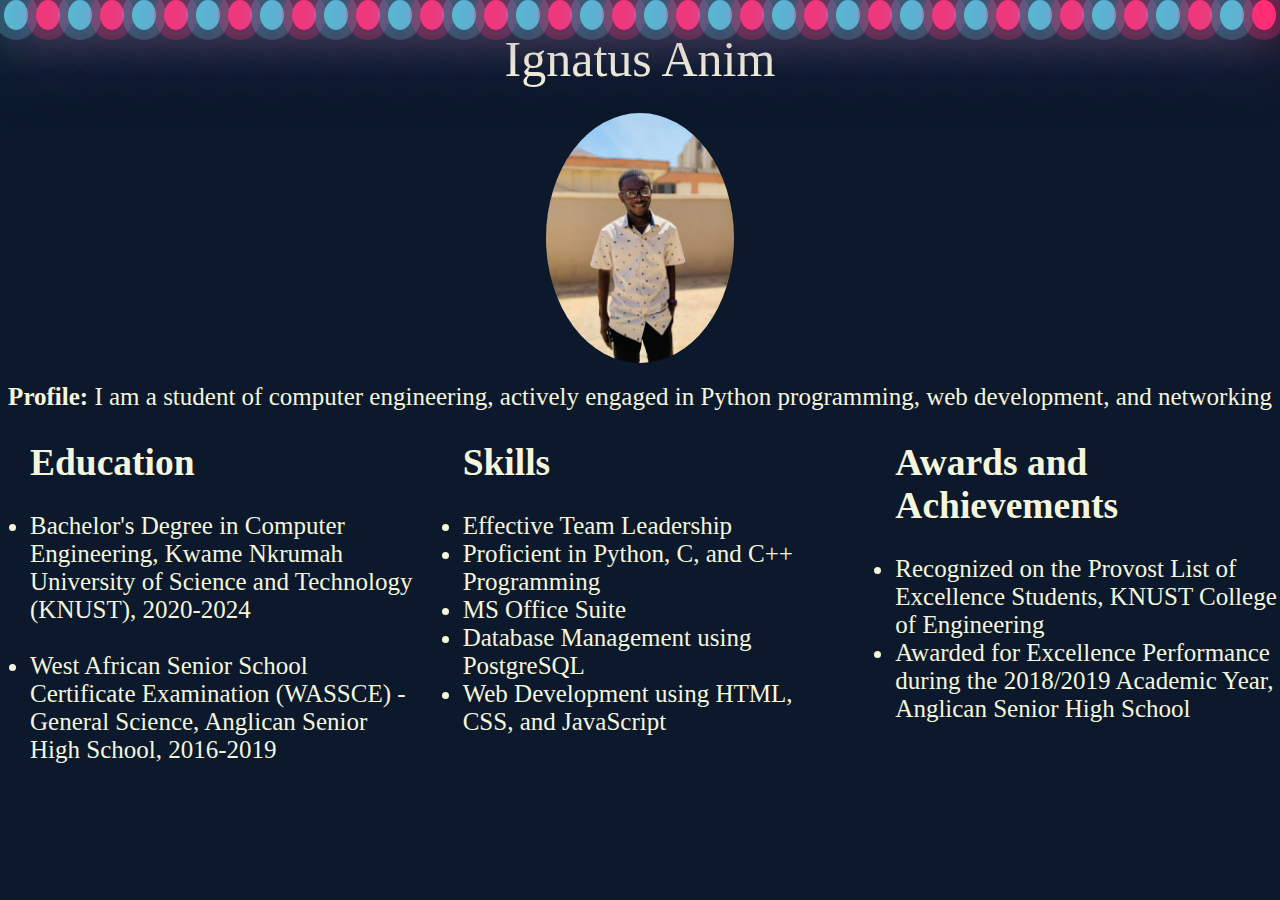
<file: index.html>
<!DOCTYPE html>
<html lang="en">
<head>
    <meta charset="UTF-8">
    <title>My Resume</title>
    <link rel="stylesheet" href="./style.css">
    <link rel="preconnect" href="https://fonts.googleapis.com">
    <link rel="preconnect" href="https://fonts.gstatic.com" crossorigin>
    <link
      href="https://fonts.googleapis.com/css2?family=Merriweather:ital,wght@0,300;0,400;0,700;0,900;1,300;1,400;1,700;1,900&family=Sacramento&display=swap"
      rel="stylesheet">
</head>
<body>
<div class="container"> 
        <div class="bubbles">
        <span style="--i:11;"></span>
        <span style="--i:12;"></span>
        <span style="--i:24;"></span>
        <span style="--i:10;"></span>
        <span style="--i:14;"></span>
        <span style="--i:23;"></span>
        <span style="--i:18;"></span>
        <span style="--i:16;"></span>
        <span style="--i:19;"></span>
        <span style="--i:20;"></span>
        <span style="--i:22;"></span>
        <span style="--i:25;"></span>
        <span style="--i:18;"></span>
        <span style="--i:21;"></span>
        <span style="--i:15;"></span>
        <span style="--i:13;"></span>
        <span style="--i:26;"></span>
        <span style="--i:17;"></span>
        <span style="--i:13;"></span>
        <span style="--i:28;"></span>
        <span style="--i:11;"></span>
        <span style="--i:12;"></span>
        <span style="--i:24;"></span>
        <span style="--i:10;"></span>
        <span style="--i:14;"></span>
        <span style="--i:23;"></span>
        <span style="--i:18;"></span>
        <span style="--i:16;"></span>
        <span style="--i:19;"></span>
        <span style="--i:20;"></span>
        <span style="--i:22;"></span>
        <span style="--i:25;"></span>
        <span style="--i:18;"></span>
        <span style="--i:21;"></span>
        <span style="--i:15;"></span>
        <span style="--i:13;"></span>
        <span style="--i:26;"></span>
        <span style="--i:17;"></span>
        <span style="--i:13;"></span>
        <span style="--i:28;"></span>
    </div>

    <div class="top">
        <h1>Ignatus Anim</h1>
        <img src="assets/newprof.jpg" height="250">
       
        <p><strong>Profile:</strong> I am a student of computer engineering, actively engaged in Python programming, 
            web development, and networking</p>
    </div>

    <div class="middle">
        <div class="edu">
            <h2>Education</h2>
            <br>
            <ul>
                <li>Bachelor's Degree in Computer Engineering, 
                    Kwame Nkrumah University of Science and Technology (KNUST), 
                    2020-2024</li>
                <br>
                <li>West African Senior School Certificate Examination (WASSCE) - 
                    General Science, 
                    Anglican Senior High School, 2016-2019</li>
            </ul>
    
        </div>

        <div class="ski">
            <h2> Skills</h2>
            <br>
            <ul>
                <li>Effective Team Leadership</li>
                <li>Proficient in Python, C, and C++ Programming</li>
                <li>MS Office Suite</li>
                <li>Database Management using PostgreSQL</li>
                <li>Web Development using HTML, CSS, and JavaScript</li>
            </ul>
        </div>

        <div class="award">
            <h2>Awards and Achievements</h2>
            <br>
            <ul>
                <li>Recognized on the Provost List of Excellence Students, 
                    KNUST College of Engineering</li>
                <li>Awarded for Excellence Performance during the 2018/2019 Academic Year, 
                    Anglican Senior High School</li>
            </ul>
        </div>
    </div>

    <div class="bottom">
        
    </div>
</div>
</file>
<file: style.css>
*{
    margin: 0;
    padding: 0;
    box-sizing: border-box;
}

body{
    min-height: 100vh;
    background-color: #0c192c;

}

.container{
    position: relative;
    width: 100%;
    height: 100vh;
    overflow: hidden;
    color: beige;
}

.bubbles{
    position: relative;
    display: flex;
}

.bubbles span{
    position: relative;
    width: 30px;
    height: 30px;
    background: #4fc3dc;
    margin: 0 4px;
    border-radius: 50%;
    box-shadow: 0 0 0 10px #4fc3dc44,
    0 0 50px #4fc3dc,
    0 0 100px #4fc3dc;
    animation: animate 15s linear infinite;
    animation-duration: calc(125s/var(--i));
}


    .bubbles span:nth-child(even)
    {
        background: #ff2d75;
        box-shadow: 0 0 0 10px #ff2d7544,
        0 0 50px #ff2d75,
        0 0 100px #ff2d75;
    }

    @keyframes animate {
        0%
        {
             transform: translateY(100vh) scale(0);
        }
        
        100% 
        {
            transform: translateY(-10vh) scale(1);
        }
    }

    h1{
        text-align: center;
        font-weight: lighter;
        margin-bottom: 25px;
        font-size: 50px;
    }

    p{
        text-align: center;
    }
    img{
        border-radius: 50%;
        display: block;
        margin: 0 auto;
        margin-bottom: 20px;
    }

 
    .top{
        margin-bottom: 20px;
        font-size: 25px;
    }
    .middle{
        margin-top: 30px;
        margin-bottom: 30px;
        margin-left: 30px;
        height: 100vh;
        display: grid;
        gap: 3rem;
        grid-template-columns: 1fr 1fr 1fr;
        color: beige;
        font-size: 25px;
    }
</file>
